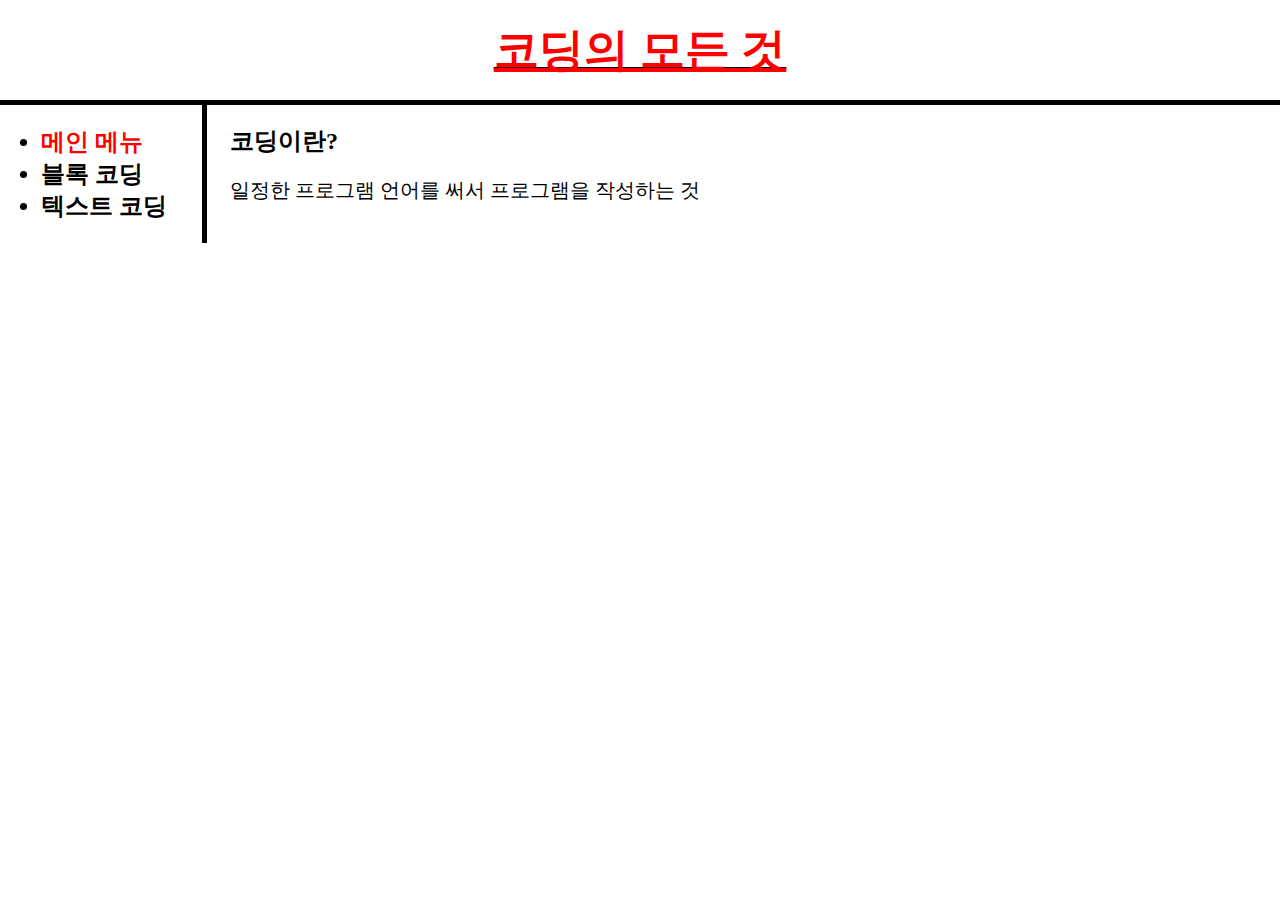
<file: index.html>
<!DOCTYPE html>
<html>
    <head>
        <title>코딩의 모든 것</title>
        <meta charset="utf-8">
        <link rel="stylesheet" href="style.css">
    </head>
    <body style="margin: 0px;">
        <div>
            <h1 class="h1">
                <div class="제목">
                    <a href="index.html" style="color: red;
                    text-decoration:underline;
                    font-size: 45px;">
                        코딩의 모든 것
                    </a>
                </div>
            </h1>
        </div>
        <div id="grid">
                <div class="메뉴" >
                    <ul>
                        <h2>
                            <li><a href="index.html" title="메인 메뉴" style="color: red;text-decoration: none;">메인 메뉴</a></li>
                            <li><a href="블록 코딩.html" title="블록 코딩" style="color: black;text-decoration: none;">블록 코딩</a></li>
                            <li><a href="텍스트 코딩.html" title="텍스트 코딩" style="color: black;text-decoration: none;">텍스트 코딩</a></li>
                        </h2>                
                    </ul>
                </div>
            <div>
                <h2>
                    코딩이란?
                </h2>   
                <p style="font-size: 20px;">
                    일정한 프로그램 언어를 써서 프로그램을 작성하는 것       
                </p>       
            </div>
        </div>
    </body>
</html>
</file>
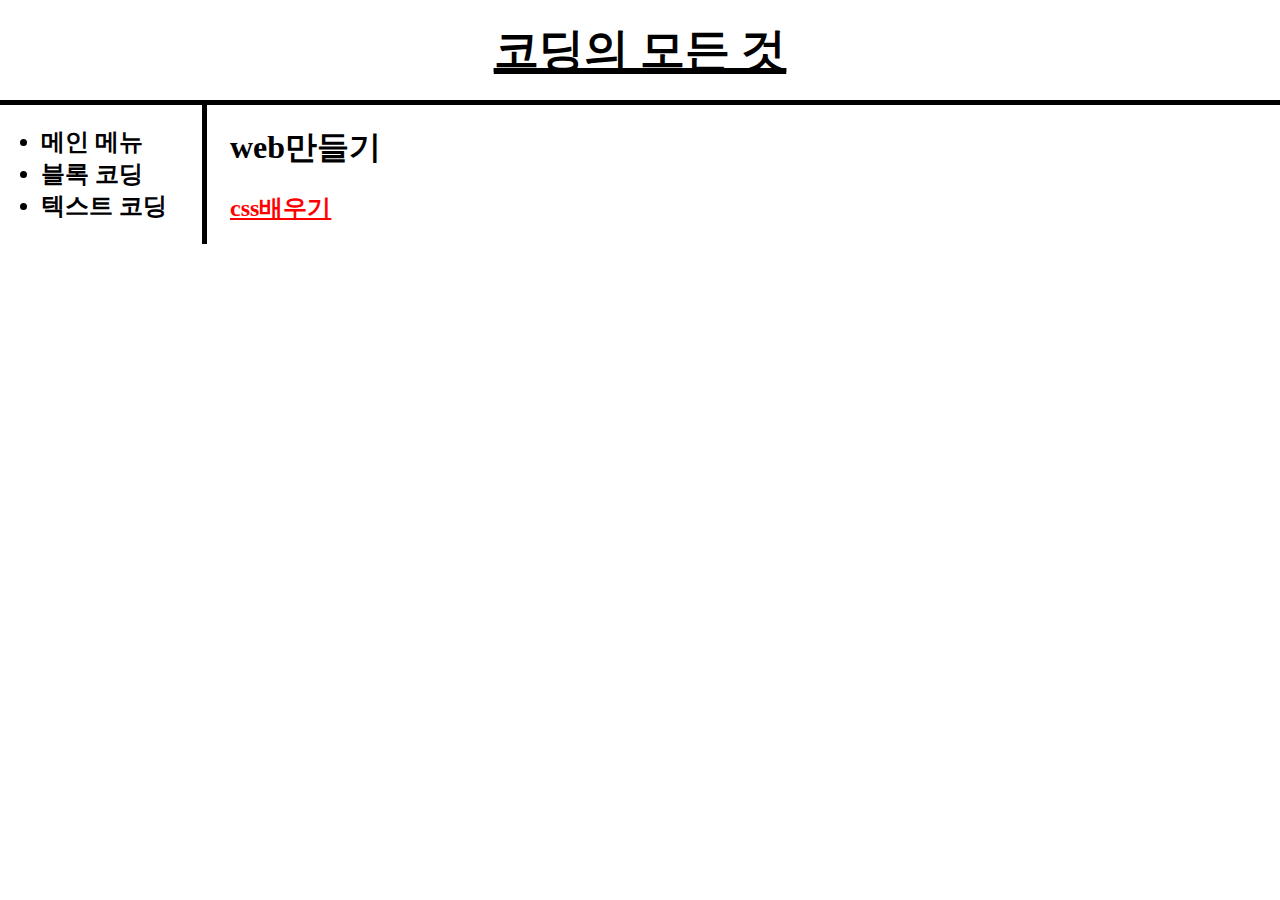
<file: css배우기.html>
<!DOCTYPE>
<html>
    <head>
        <title>css배우기</title>
        <meta charset="utf-8">
        <link rel="stylesheet" href="style.css">
    </head>
    <body style="margin: 0px;">
        <div class="제목">
            <h1 class="h1">
                <div>
                    <a href="index.html" style="color: black;
                    text-decoration:underline;
                    font-size: 45px;">
                        코딩의 모든 것
                    </a>
                </div>
            </h1>
        </div>
        <div id="grid">
            <div class="메뉴">
                <ul>
                    <h2>
                        <li><a href="index.html" title="메인 메뉴" style="color: black;text-decoration: none;">메인 메뉴</a></li>
                        <li><a href="블록 코딩.html"   title="블록 코딩" style="color: black;text-decoration: none;">블록 코딩</a></li>
                        <li><a href="텍스트 코딩.html" title="텍스트 코딩" style="color: black;text-decoration: none;">텍스트 코딩</a></li>
                    </h2>                
                </ul>
            </div>
            <div>
                <div>
                    <h1>
                        <a href="web만들기.html" title="web만들기" style="color: black;text-decoration: none;">
                            web만들기
                        </a>
                    </h1>
                </div>
                <div>   
                    <h2>
                        <a href="css배우기.html" style="color: red;text-decoration: underline;">    
                            css배우기
                        </a>
                    </h2>
                </div>
            </div>
        </div> 
    </body>
</html>
</file>
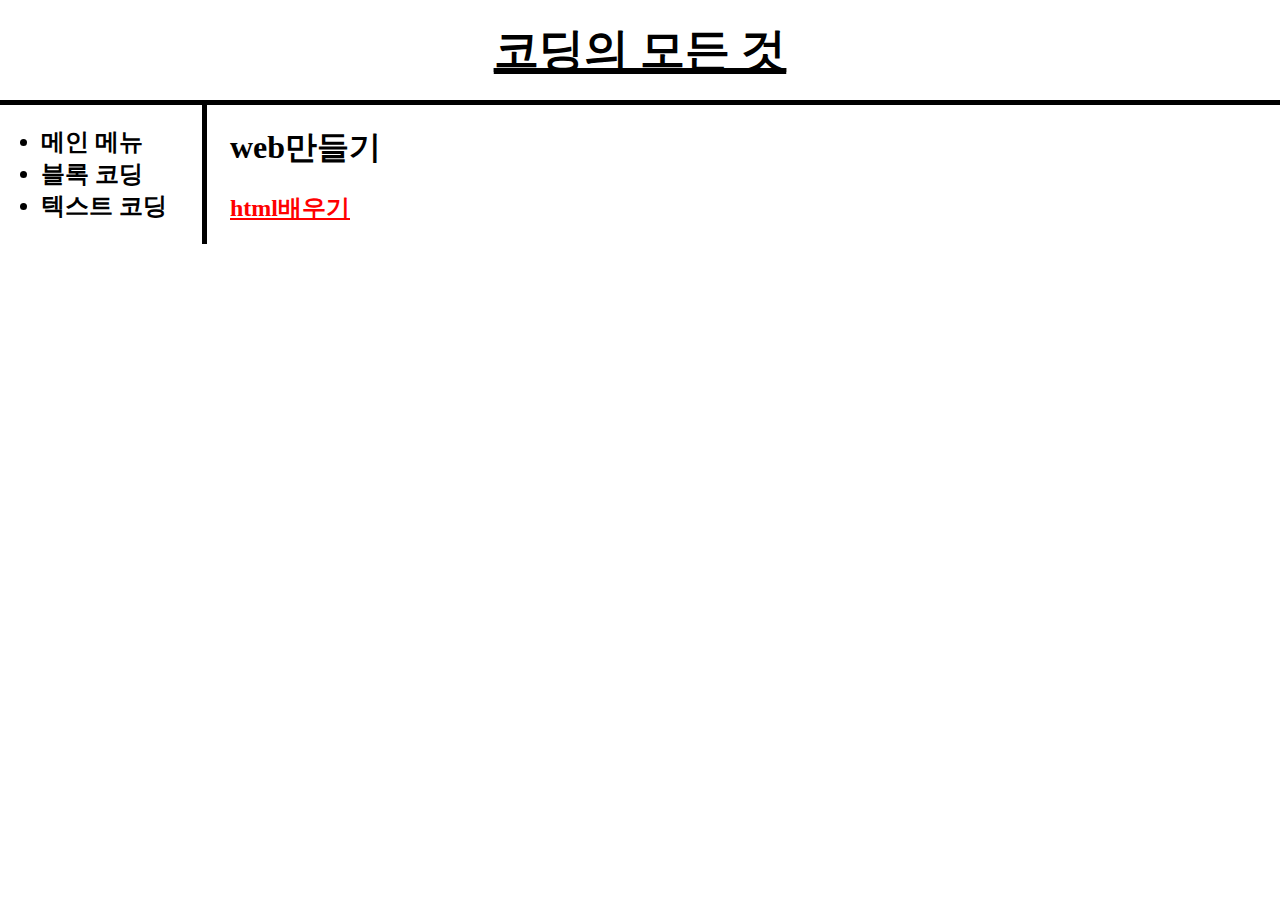
<file: html배우기.html>
<!DOCTYPE>
<html>
    <head>
        <title>html배우기</title>
        <meta charset="utf-8">
        <link rel="stylesheet" href="style.css">
    </head>
    <body style="margin: 0px;">
        <div>
            <div class="제목">
                <h1 class="h1">
                    <a href="index.html" style="color: black;
                    text-decoration:underline;
                    font-size: 45px;">
                        코딩의 모든 것
                    </a>
                </h1>
            </div>
        </div>
        <div id="grid">
            <div class="메뉴">
                <ul>
                    <h2>
                        <li><a href="index.html" title="메인 메뉴" style="color: black;text-decoration: none;">메인 메뉴</a></li>
                        <li><a href="블록 코딩.html" title="블록 코딩" style="color: black;text-decoration: none;">블록 코딩</a></li>
                        <li><a href="텍스트 코딩.html" title="텍스트 코딩" style="color: black;text-decoration: none;">텍스트 코딩</a></li>
                    </h2>                
                </ul>
            </div>
            <div>
                <div>
                    <h1>
                        <a href="web만들기.html" title="web만들기" style="color: black;text-decoration: none;">
                            web만들기
                        </a>
                    </h1>
                </div>
                <div>    
                    <h2>
                        <a href="html배우기.html" style="color: red;text-decoration: underline;">    
                            html배우기
                        </a>
                    </h2>
                </div>
            </div>
        </div>    
    </body>
</html>
</file>
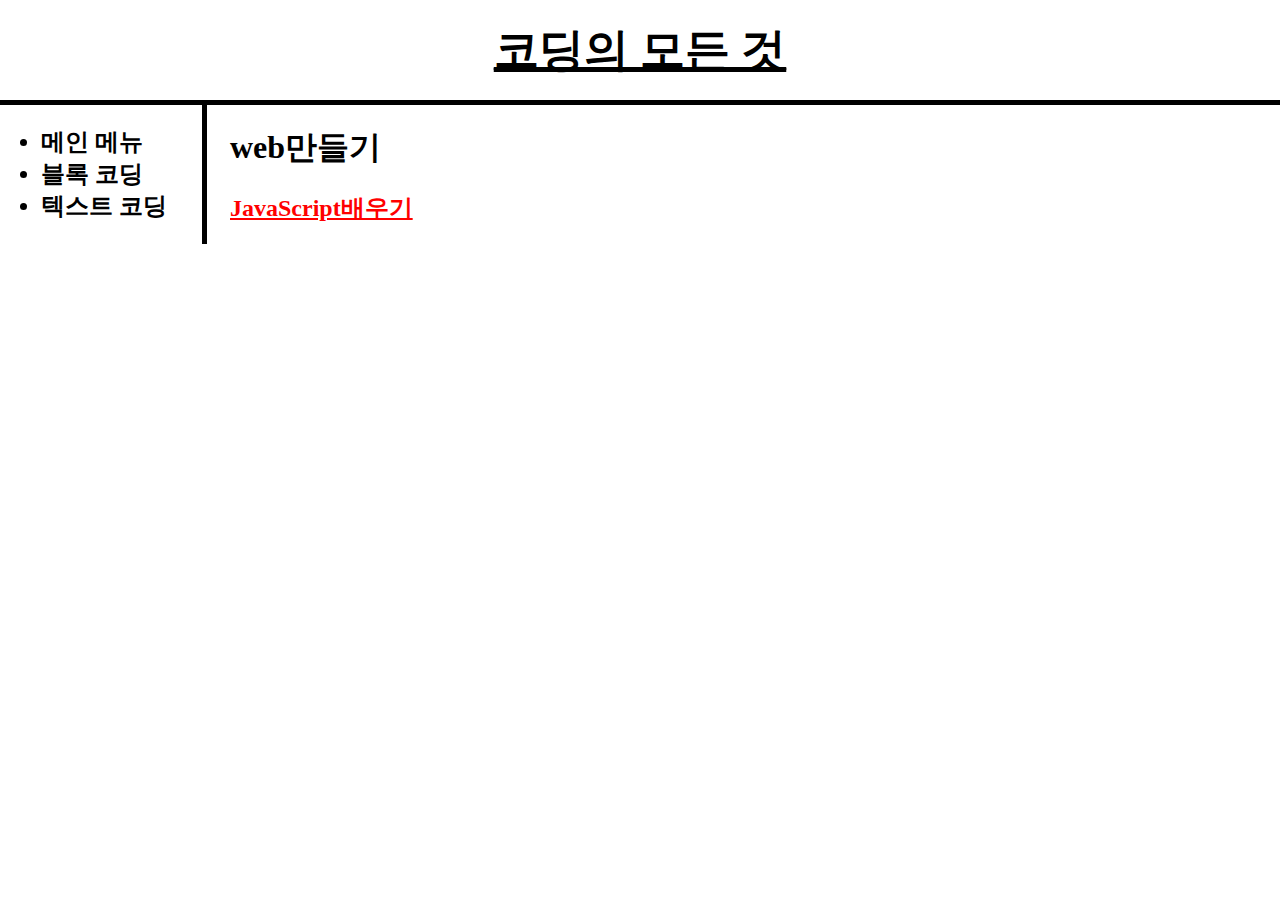
<file: JavaScript배우기.html>
<!DOCTYPE html>
<html>
    <head>
        <title>JavaScript배우기</title>
        <meta charset="utf-8">
        <link rel="stylesheet" href="style.css">
    </head>
    <body style="margin: 0px;">
        <div>
            <h1 class="h1">
                <div class="제목">
                    <a href="index.html" style="color: black;
                    text-decoration:underline;
                    font-size: 45px;">
                        코딩의 모든 것
                    </a>
                </div>
            </h1>
        </div>
        <div id="grid">      
            <div class="메뉴">
                <ul>
                    <h2>
                        <li><a href="index.html" title="메인 메뉴" style="color: black;text-decoration: none;">메인 메뉴</a></li>
                        <li><a href="블록 코딩.html" title="블록 코딩" style="color: black;text-decoration: none;">블록 코딩</a></li>
                        <li><a href="텍스트 코딩.html" title="텍스트 코딩" style="color: black;text-decoration: none;">텍스트 코딩</a></li>
                    </h2>                
                </ul>
            </div>    
            <div>
                <div>
                    <h1>
                        <a href="web만들기.html" title="web만들기" style="color: black;text-decoration: none;">
                            web만들기
                        </a>
                    </h1>
                </div>
                <div>   
                    <h2>
                        <a href="JavaScript배우기.html" style="color: red;text-decoration: underline;">
                            JavaScript배우기
                        </a>
                    </h2>
                </div>
            </div>
        </div> 
    </body>
</html>
</file>
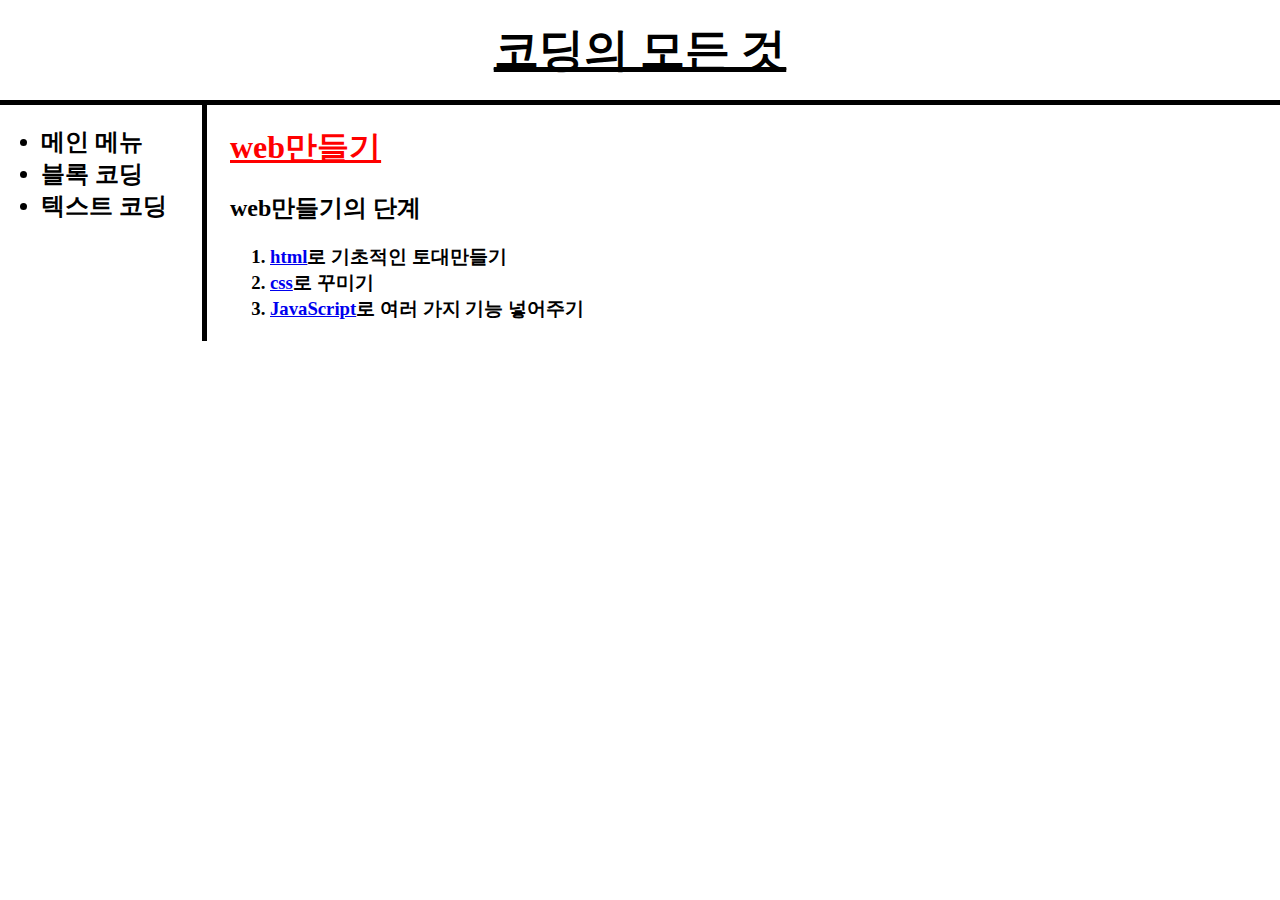
<file: web만들기.html>
<!DOCTYPE html>
<html>
    <head>
        <title>
            web만들기
        </title>
        <meta charset="utf-8">
        <link rel="stylesheet" href="style.css">
    </head>
    <body style="margin: 0px;">
        <div>
            <h1 class="h1">
                <div class="제목">
                    <a href="index.html" style="color: black;
                    text-decoration:underline;
                    font-size: 45px;">
                        코딩의 모든 것
                    </a>
                </div>
            </h1>
        </div>
        <div id="grid">
            <div class="메뉴">
                <ul>
                    <h2>
                        <li><a href="index.html" title="메인 메뉴" style="color: black;text-decoration: none;">메인 메뉴</a></li>
                        <li><a href="블록 코딩.html" title="블록 코딩" style="color: black;text-decoration: none;">블록 코딩</a></li>
                        <li><a href="텍스트 코딩.html" title="텍스트 코딩" style="color: black;text-decoration: none;">텍스트 코딩</a></li>
                    </h2>                
                </ul>
            </div>
            <div>
                <div>
                    <h1>
                        <a href="web만들기.html" title="web만들기" style="color: red;text-decoration: underline;">
                            web만들기
                        </a>
                    </h1>
                </div>
                <div>
                    <h2>
                        web만들기의 단계
                    </h2>
                </div>
                <div>
                    <h3>
                        <ol>
                            <li> 
                                <a href="html배우기.html">html</a>로 기초적인 토대만들기
                            </li>
                            <li>
                                <a href="css배우기.html">css</a>로 꾸미기
                            </li>
                            <li>
                                <a href="JavaScript배우기.html">JavaScript</a>로 여러 가지 기능 넣어주기
                            </li>
                        </ol>
                    </h3>
                </div>
            </div>
        </div>        
    </body>
</html>
</file>
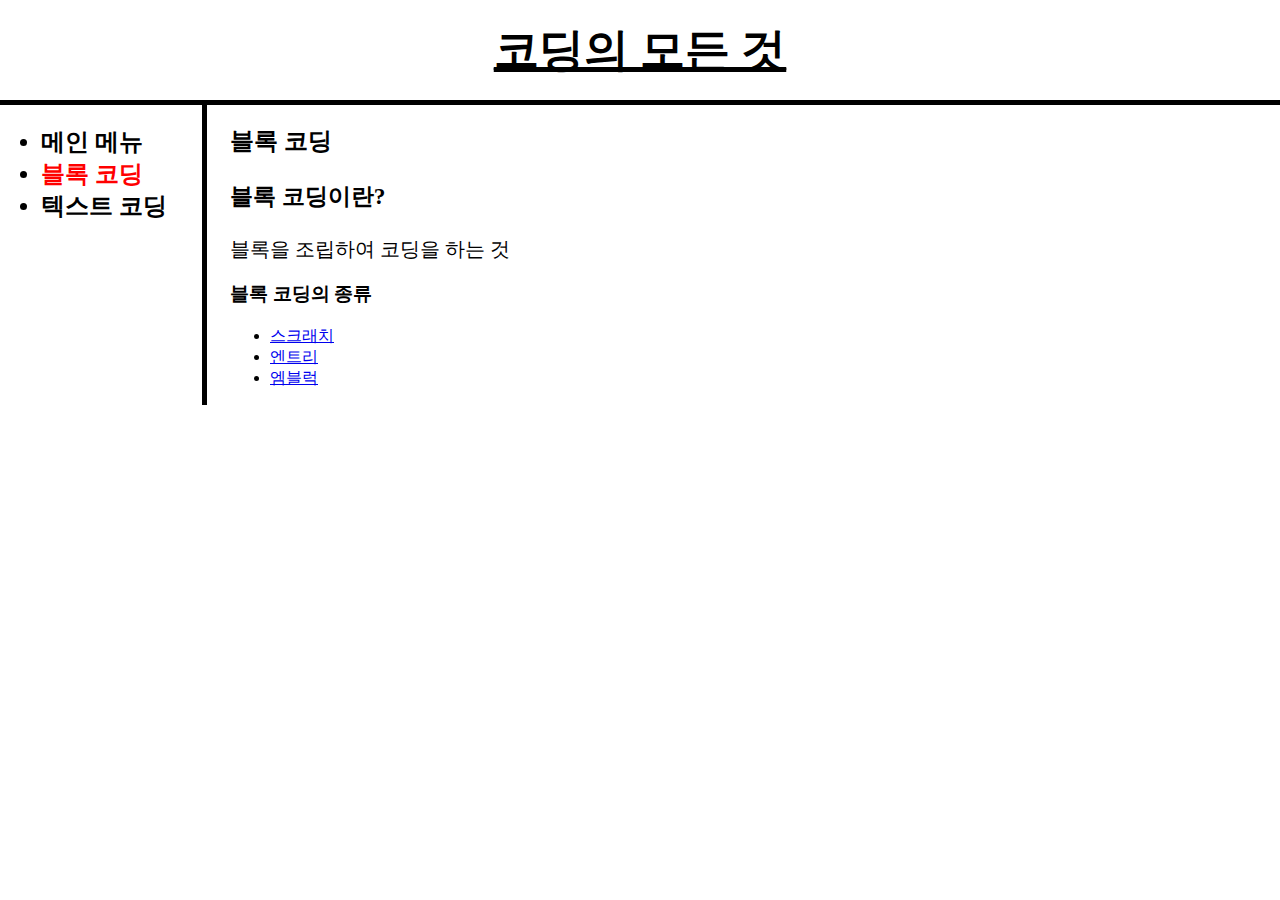
<file: 블록 코딩.html>
<!DOCTYPE html>
<html>
    <head>
        <title>코딩의 모든 것-블록 코딩</title>
        <meta charset="utf-8">
        <link rel="stylesheet" href="style.css">
    </head>
    <body style="margin: 0px;">
        <div>
            <h1 class="h1">
                <div class="제목">
                    <a href="index.html" style="color: black;
                    text-decoration:underline;
                    font-size: 45px;">
                        코딩의 모든 것
                    </a>
                </div>
            </h1>
        </div>
        <div id="grid" >    
            <div class="메뉴">
                <ul>
                    <h2>
                        <li><a href="index.html" title="메인 메뉴" style="color: black;text-decoration: none;">메인 메뉴</a></li>
                        <li><a href="블록 코딩.html" title="블록 코딩" style="color: red;text-decoration: none;">블록 코딩</a></li>
                        <li><a href="텍스트 코딩.html" title="텍스트 코딩" style="color: black;text-decoration: none;">텍스트 코딩</a></li>
                    </h2>                
                </ul>
            </div>
            <div>
                <div>
                    <h2>
                        블록 코딩
                    </h2>
                </div>
                <div style="font-size: 20px;">
                            <h3>
                                블록 코딩이란?
                            </h3>
                                블록을 조립하여 코딩을 하는 것
                </div>    
                <div>
                    <h3>
                        블록 코딩의 종류
                    </h3>
                    <ul>
                        <li>
                            <a href="https://scratch.mit.edu/" title="스크래치 방문하기">스크래치</a>
                        </li>
                        <li>
                            <a href="https://playentry.org/" title="엔트리 방문하기">엔트리</a>
                        </li>
                        <li>
                            <a href="https://mblock.makeblock.com/en-us/" title="엠블럭 방문하기">엠블럭</a>
                        </li>
                    </ul>
                </div>
            </div>
        </div>
    </body>
</html>
</file>
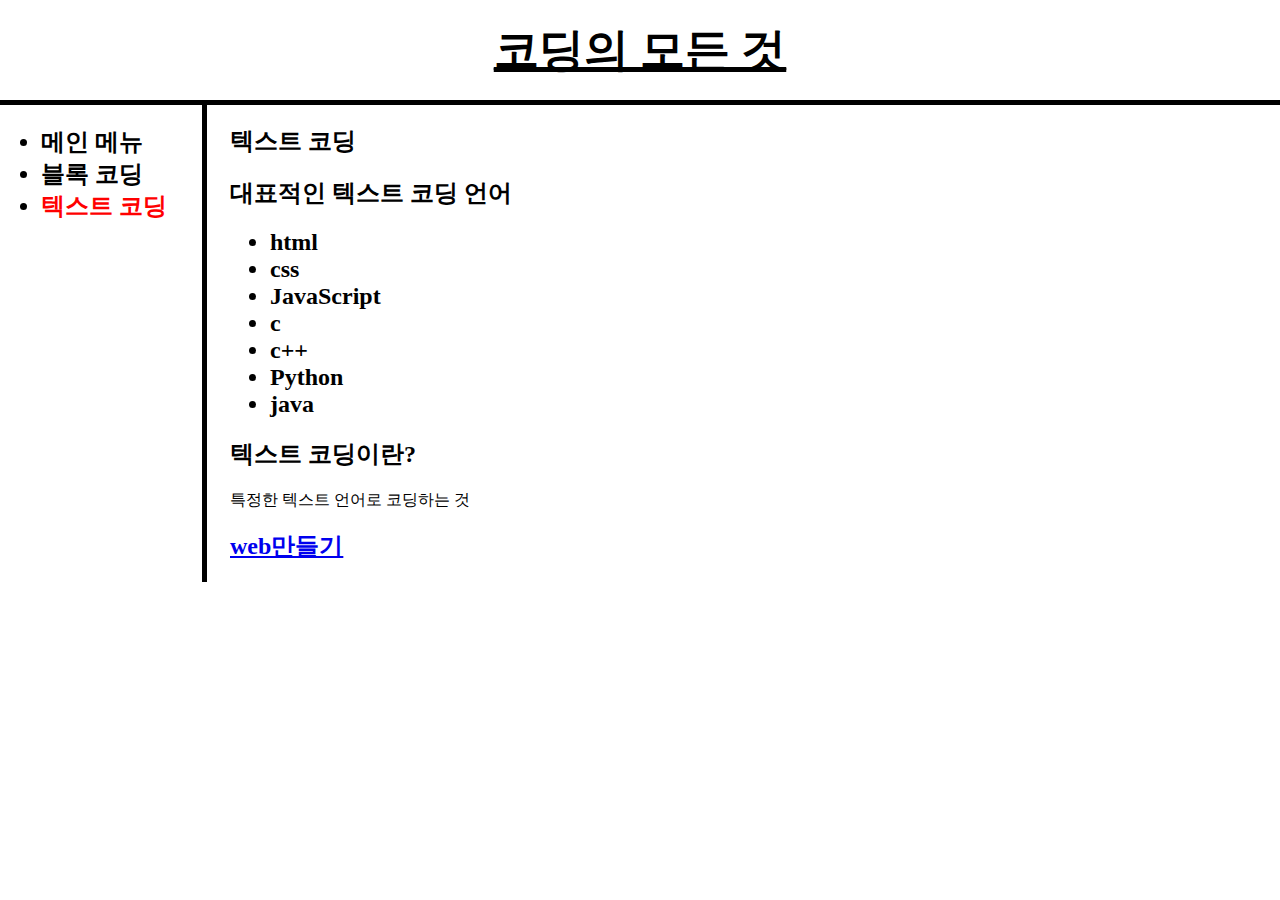
<file: 텍스트 코딩.html>
<!DOCTYPE html>
<html>
    <head>
        <title>코딩의 모든 것-텍스트 코딩</title>
        <meta charset="utf-8">
        <link rel="stylesheet" href="style.css">
    </head>
    <body style="margin: 0px;">
        <div>
            <h1 class="h1">
                <div class="제목">
                    <a href="index.html" style="color: black;
                    text-decoration:underline;
                    font-size: 45px;">
                        코딩의 모든 것
                    </a>
                </div>
            </h1>
        </div>
        <div id="grid">    
            <div class="메뉴">
                <ul>
                    <h2>
                        <li><a href="index.html" title="메인 메뉴" style="color: black;text-decoration: none;">메인 메뉴</a></li>
                        <li><a href="블록 코딩.html" title="블록 코딩" style="color: black;text-decoration: none;">블록 코딩</a></li>
                        <li><a href="텍스트 코딩.html" title="텍스트 코딩" style="color: red;text-decoration: none;">텍스트 코딩</a></li>
                    </h2>                
                </ul>
            </div>
            <div>
                <div>
                    <div>
                        <h2>
                            텍스트 코딩
                        </h2>
                    </div>
                    <div>
                        <h2>
                            대표적인 텍스트 코딩 언어
                        </h2>
                        <ul>
                            <h2>
                                <li>
                                    html 
                                </li>
                                <li>    
                                    css
                                </li>
                                <li>
                                    JavaScript
                                </li>
                                <li>
                                    c
                                </li>
                                <li>
                                    c++
                                </li>
                                <li>
                                    Python
                                </li>
                                <li>
                                    java
                                </li>
                            </h2>
                        </ul>
                    </div>
                </div>    
                <div>
                    <div>
                        <h2>
                            텍스트 코딩이란?
                        </h2>
                        <p>
                            특정한 텍스트 언어로 코딩하는 것
                        </p>
                    </div>    
                    <div>
                        <h2>
                            <a href="web만들기.html" title="web만들기">
                                web만들기
                            </a>
                        </h2>             
                    </div>
                </div>
            </div>
        </div>
    </body>
</html>
</file>
<file: style.css>
.제목 {
    text-align: center;
    border-bottom: 5px solid black;
    padding: 20px;
    display: block;
    color: black;
    text-decoration: underline;
    font-size: 30px;
    margin: 0px;
}
.h1 {
    margin: 0px;
}
.메뉴 {
    border-right: 5px solid black;
    padding: 1px;
    width: 200px;
}
#grid {
    display: grid;
    grid-template-columns: 230px 1fr;
}
@media(max-width:800px) {
#grid {
display: block;
}     
.메뉴 {
    border-right:none;
}     
.제목 {
    text-align: center;
    border-bottom:none;
}
}
</file>
